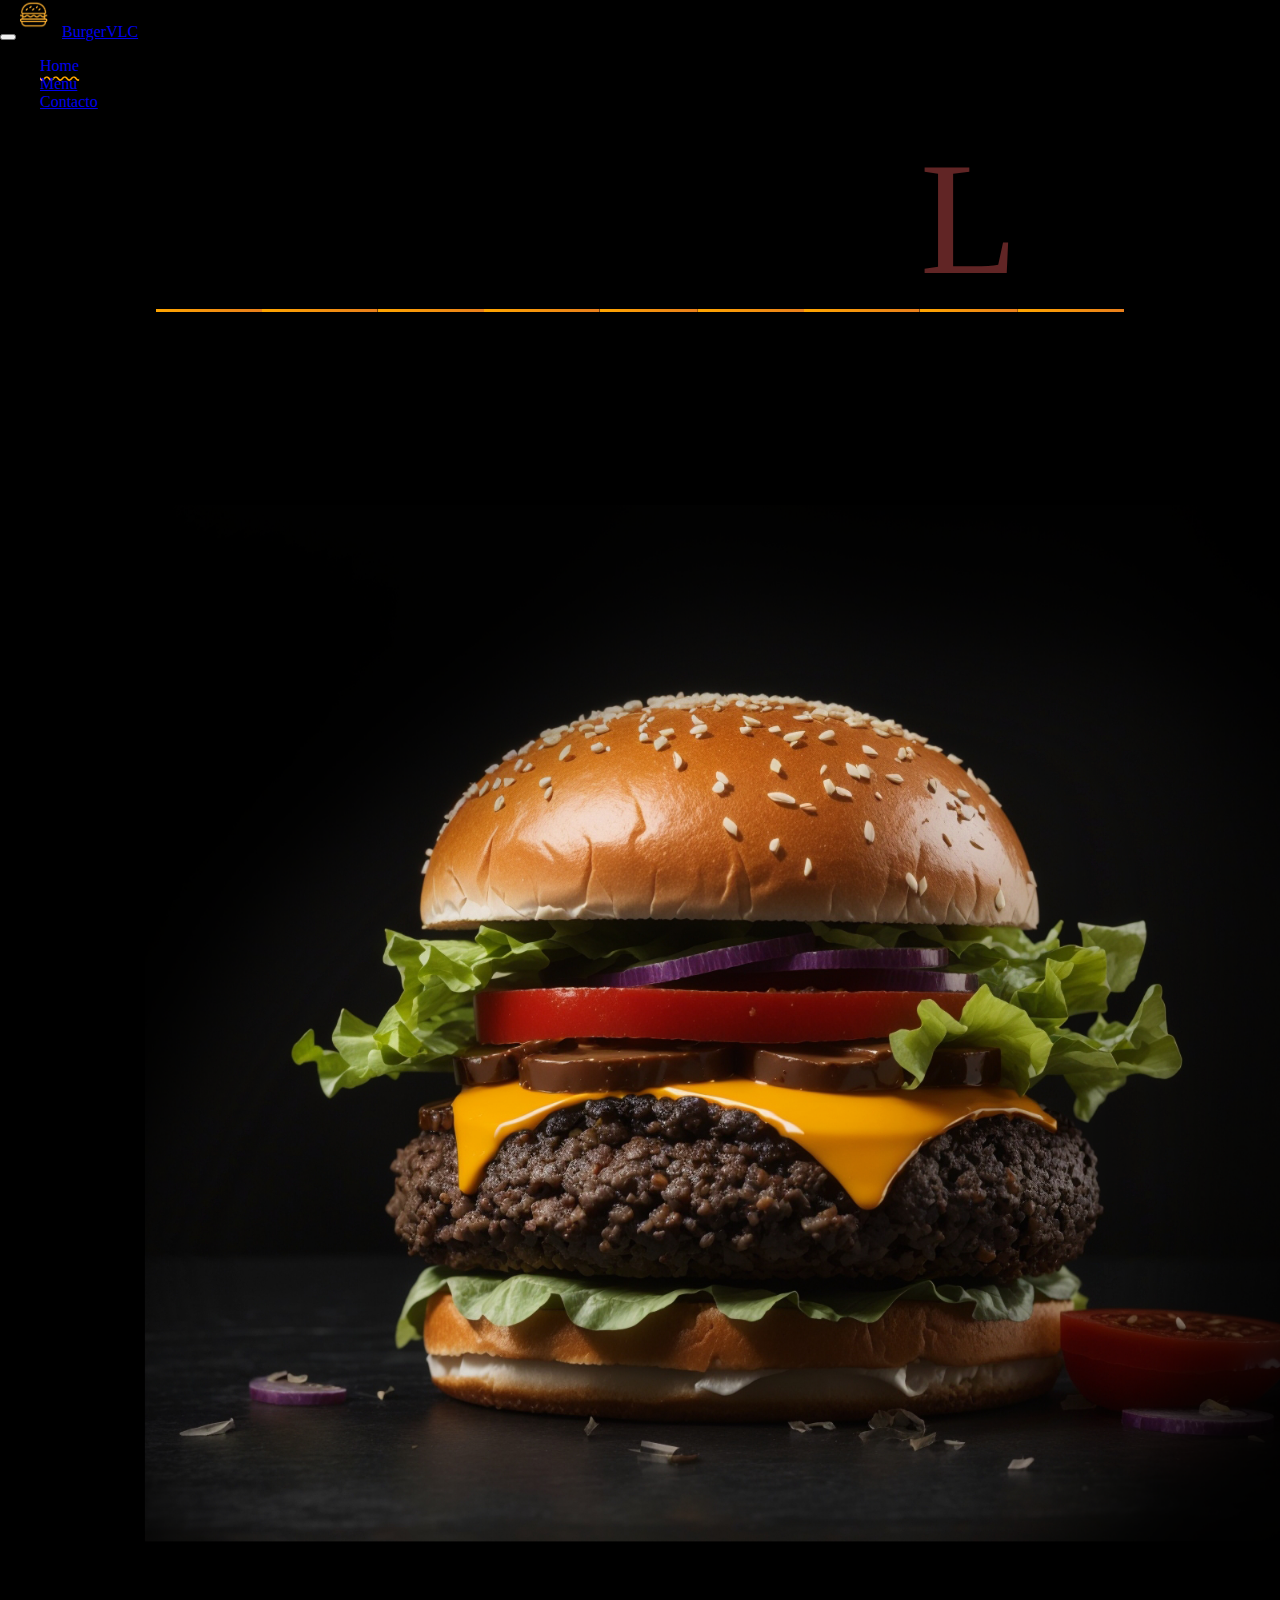
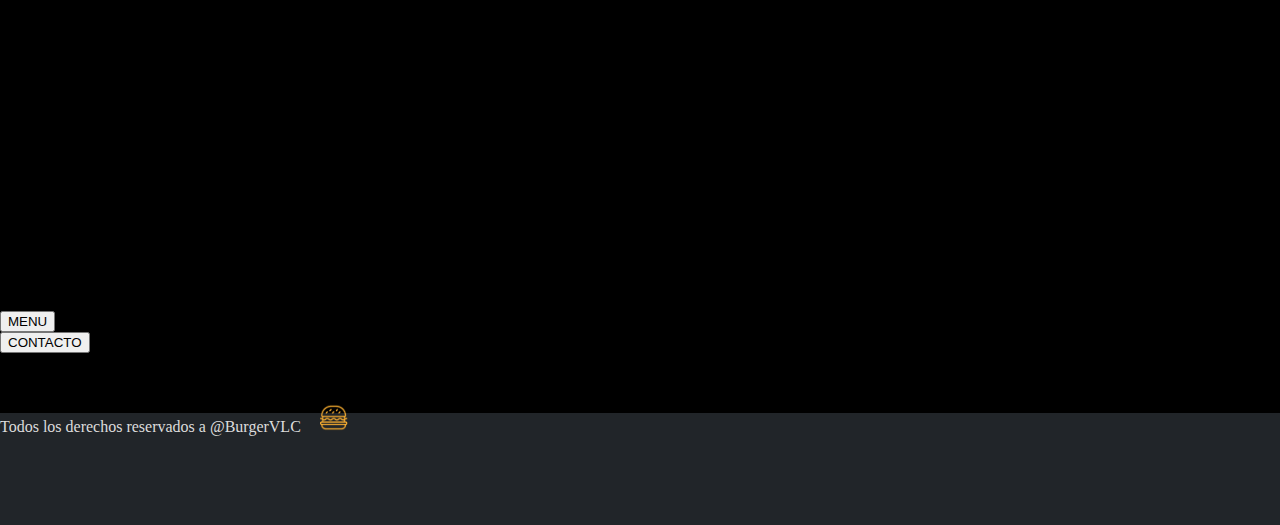
<file: index.html>
<!DOCTYPE html>
<html lang="en">

<head>

    <meta charset="UTF-8">
    <meta name="viewport" content="width=device-width, initial-scale=1.0">
    <title>BurgerVLC</title>

    <!-- CSS DE BOOTSTRAP -->

    <link href="https://cdn.jsdelivr.net/npm/bootstrap@5.3.2/dist/css/bootstrap.min.css" rel="stylesheet"
        integrity="sha384-T3c6CoIi6uLrA9TneNEoa7RxnatzjcDSCmG1MXxSR1GAsXEV/Dwwykc2MPK8M2HN" crossorigin="anonymous">

    <!-- Styles CSS -->

    <link rel="stylesheet" href="css/styles.css">

</head>

<body>

    <div class="container-fluid">

        <!-- NAVBAR -->
        <div class="row">
            <nav class="navbar navbar-expand-lg navbar-dark bg-dark navbar-main">
                <div class="container-fluid">
                    <button class="navbar-toggler" type="button" data-bs-toggle="collapse"
                        data-bs-target="#navbarTogglerDemo03" aria-controls="navbarTogglerDemo03" aria-expanded="false"
                        aria-label="Toggle navigation">
                        <span class="navbar-toggler-icon"></span>
                    </button>
                    <a class="navbar-brand" href="index.html">
                        <img src="img/burgericon.png" id="iconoburger">BurgerVLC
                    </a>
                    <div class="collapse navbar-collapse" id="navbarTogglerDemo03">
                        <ul class="navbar-nav me-auto mb-2 mb-lg-0">
                            <li class="nav-item">
                                <a class="nav-link active" aria-current="page" href="index.html">Home</a>
                            </li>
                            <li class="nav-item">
                                <a class="nav-link" href="menu.html">Menu</a>
                            </li>
                            <li class="nav-item">
                                <a class="nav-link" href="contacto.html">Contacto</a>
                            </li>
                        </ul>

                    </div>
                </div>
            </nav>
        </div>

        <!-- HEADER -->

        <!-- ROW TITULO DE ARRIBA -->

        <div class="row">

            <div class="col-12 rowdearriba">
                <span class="titulo text-white hidden-mobile">B</span>
                <span class="titulo text-white hidden-mobile">U</span>
                <span class="titulo text-white hidden-mobile">R</span>
                <span class="titulo text-white hidden-mobile">G</span>
                <span class="titulo text-white hidden-mobile">E</span>
                <span class="titulo text-white hidden-mobile">R</span>
                <span class="text-warning titulo hidden-mobile">V</span>
                <span class="marron titulo hidden-mobile">L</span>
                <span class="text-warning titulo hidden-mobile">C</span>
            </div>
        </div>

        <!-- ROW DE SUBTITULO -->

        <div class="row">
            <div class="bg-black subtitulo text-center">
                <span class="text-white">LA CADENA DE COMIDA RAPIDA </span><span class="text-warning">LIDER </span><span
                    class="text-white">EN ESPAÑA</span>
            </div>
        </div>


        <!-- IMAGEN Y DESCRIPCIÓN -->

        <div class="row">

            <div class="col-8 primercolumnaindex">

                <img src="img/burgerprincipal.png" class="img-fluid burgerprincipal img-responsive"
                    alt="Responsive image">



            </div>
            <div class="col-3 segundacolumnaindex hidden-mobile">

                <span class="text-white descripcion">MARCANDO EL ESTÁNDAR DE <span class="text-warning">CALIDAD</span> Y
                    <span class="text-warning">SABOR</span> QUE NUESTROS CLIENTES HAN LLEGADO A AMAR</span>



            </div>

            <!-- BOTONES -->

            <div class="row">

                <div class="col-5 botones text-end">

                    <button type="button" class="btn btn-outline-black btn-lg btn-light raise">MENU</button>

                </div>

                <div class="col-2"></div>

                <div class="col-5 botones text-start">

                    <a href="contacto.html"><button type="button"
                            class="btn btn-outline-black btn-lg btn-light raise">CONTACTO</button></a>

                </div>



            </div>









        </div>

        <!-- PIE DE PAGINA -->

        <div class="row">

            <div class="col-12 piepagina">

                <div class="text-center text-center espacioderechos">

                    <span class="derechos">Todos los derechos reservados a @BurgerVLC</span>
                    <img src="img/burgericon.png" alt="logo" class="logofinal">

                </div>


            </div>

        </div>

    </div>


    <!-- JS DE BOOTSTRAP -->

    <script src="https://cdn.jsdelivr.net/npm/bootstrap@5.3.2/dist/js/bootstrap.bundle.min.js"
        integrity="sha384-C6RzsynM9kWDrMNeT87bh95OGNyZPhcTNXj1NW7RuBCsyN/o0jlpcV8Qyq46cDfL"
        crossorigin="anonymous"></script>

</body>

</html>
</file>
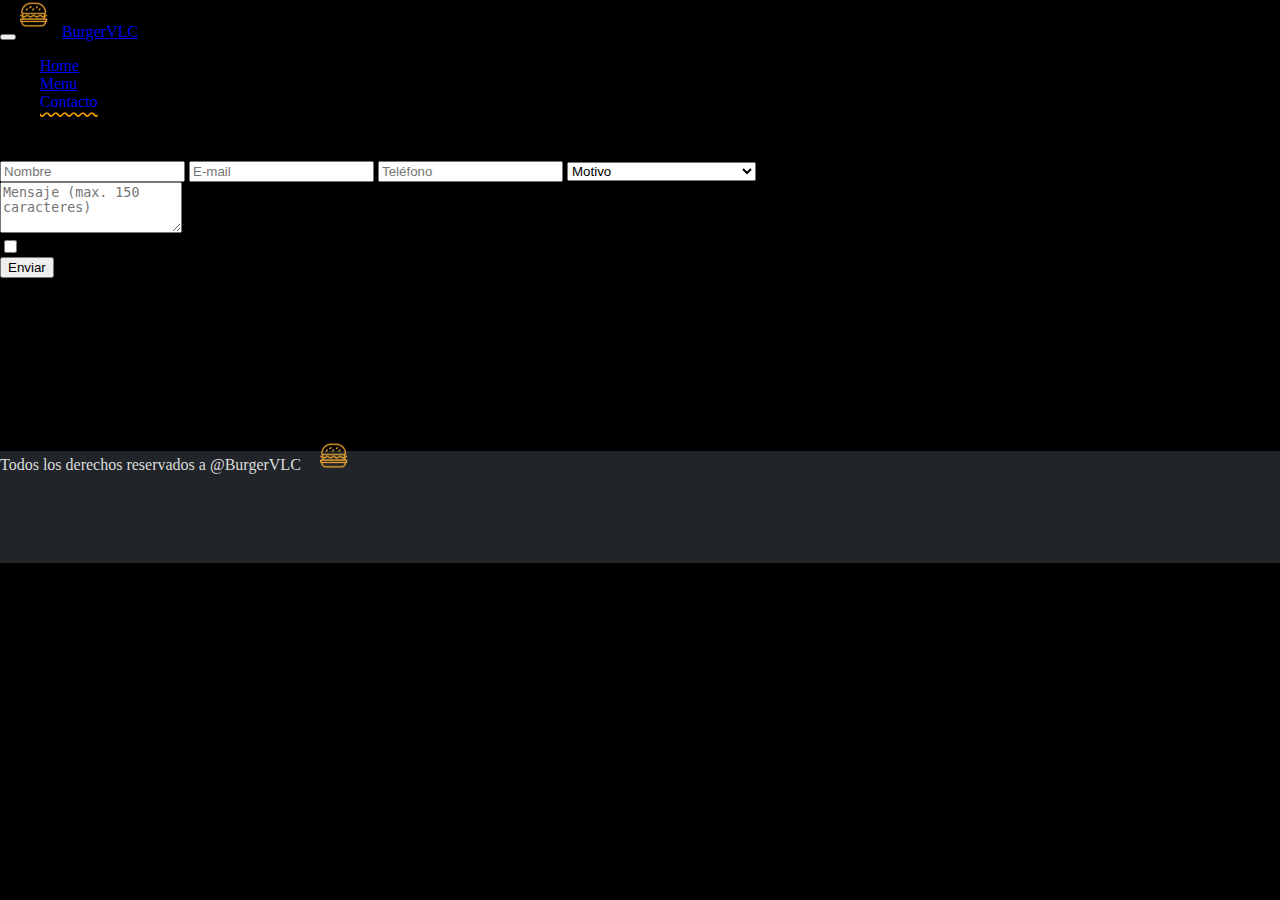
<file: contacto.html>
<!DOCTYPE html>
<html lang="en">

<head>

    <meta charset="UTF-8">
    <meta name="viewport" content="width=device-width, initial-scale=1.0">
    <title>CONTACTO BurgerVLC</title>

    <!-- CSS DE BOOTSTRAP -->

    <link href="https://cdn.jsdelivr.net/npm/bootstrap@5.3.2/dist/css/bootstrap.min.css" rel="stylesheet"
        integrity="sha384-T3c6CoIi6uLrA9TneNEoa7RxnatzjcDSCmG1MXxSR1GAsXEV/Dwwykc2MPK8M2HN" crossorigin="anonymous">

    <!-- Styles CSS -->

    <link rel="stylesheet" href="css/styles.css">

</head>

<body>

    <div class="container-fluid">

        <!-- NAVBAR -->
        <div class="row">
            <nav class="navbar navbar-expand-lg navbar-dark bg-dark navbar-main">
                <div class="container-fluid">
                    <button class="navbar-toggler" type="button" data-bs-toggle="collapse"
                        data-bs-target="#navbarTogglerDemo03" aria-controls="navbarTogglerDemo03" aria-expanded="false"
                        aria-label="Toggle navigation">
                        <span class="navbar-toggler-icon"></span>
                    </button>
                    <a class="navbar-brand" href="index.html">
                        <img src="img/burgericon.png" id="iconoburger">BurgerVLC
                    </a>
                    <div class="collapse navbar-collapse" id="navbarTogglerDemo03">
                        <ul class="navbar-nav me-auto mb-2 mb-lg-0">
                            <li class="nav-item">
                                <a class="nav-link" href="index.html">Home</a>
                            </li>
                            <li class="nav-item">
                                <a class="nav-link" href="menu.html">Menu</a>
                            </li>
                            <li class="nav-item">
                                <a class="nav-link active" aria-current="page" href="contacto.html">Contacto</a>
                            </li>
                        </ul>

                    </div>
                </div>
            </nav>
        </div>


        <!-- FORMULARIO DE CONTACTO -->

        <form class="text-center p-5" action="#!">

            <p class="h4 mb-4 text-white">Contacta con nosotros</p>

            <!-- NNOMBRE -->
            <input type="text" id="defaultContactFormName" class="form-control mb-4" placeholder="Nombre"
                maxlength="40">

            <!-- CORREO -->
            <input type="email" id="defaultContactFormEmail" class="form-control mb-4" placeholder="E-mail"
                maxlength="50">

            <!-- TELEFONO -->

            <input type="number" id="defaultContactFormEmail" class="form-control mb-4" placeholder="Teléfono" max="20">

            <!-- MOTIVO -->
            <select class="browser-default custom-select mb-4">
                <option value="" disabled>Choose option</option>
                <option value="1" selected>Motivo</option>
                <option value="2">Reservar</option>
                <option value="3">Celebra tu cumpleaños aquí</option>
                <option value="4">Consulta</option>
            </select>

            <!-- MENSAJE -->
            <div class="form-group">
                <textarea class="form-control rounded-0" id="exampleFormControlTextarea2" rows="3"
                    placeholder="Mensaje (max. 150 caracteres)" maxlength="150"></textarea>
            </div>

            <!-- TERMINOS -->
            <div class="custom-control custom-checkbox mb-4">
                <input type="checkbox" class="custom-control-input" id="defaultContactFormCopy">
                <label class="custom-control-label text-white" for="defaultContactFormCopy">Acepto los términos</label>
            </div>

            <!-- BOTON ENVIAR -->
            <button class="btn btn-outline-black btn-lg btn-light raise">Enviar</button>

        </form>


        <!-- PIE DE PAGINA -->

        <div class="row">

            <div class="col-12 espacioprefooter"></div>

            <div class="col-12 piepagina">

                <div class="text-center text-center espacioderechos">

                    <span class="derechos">Todos los derechos reservados a @BurgerVLC</span>
                    <img src="img/burgericon.png" alt="logo" class="logofinal">

                </div>


            </div>

        </div>

    </div>


</body>

</html>
</file>
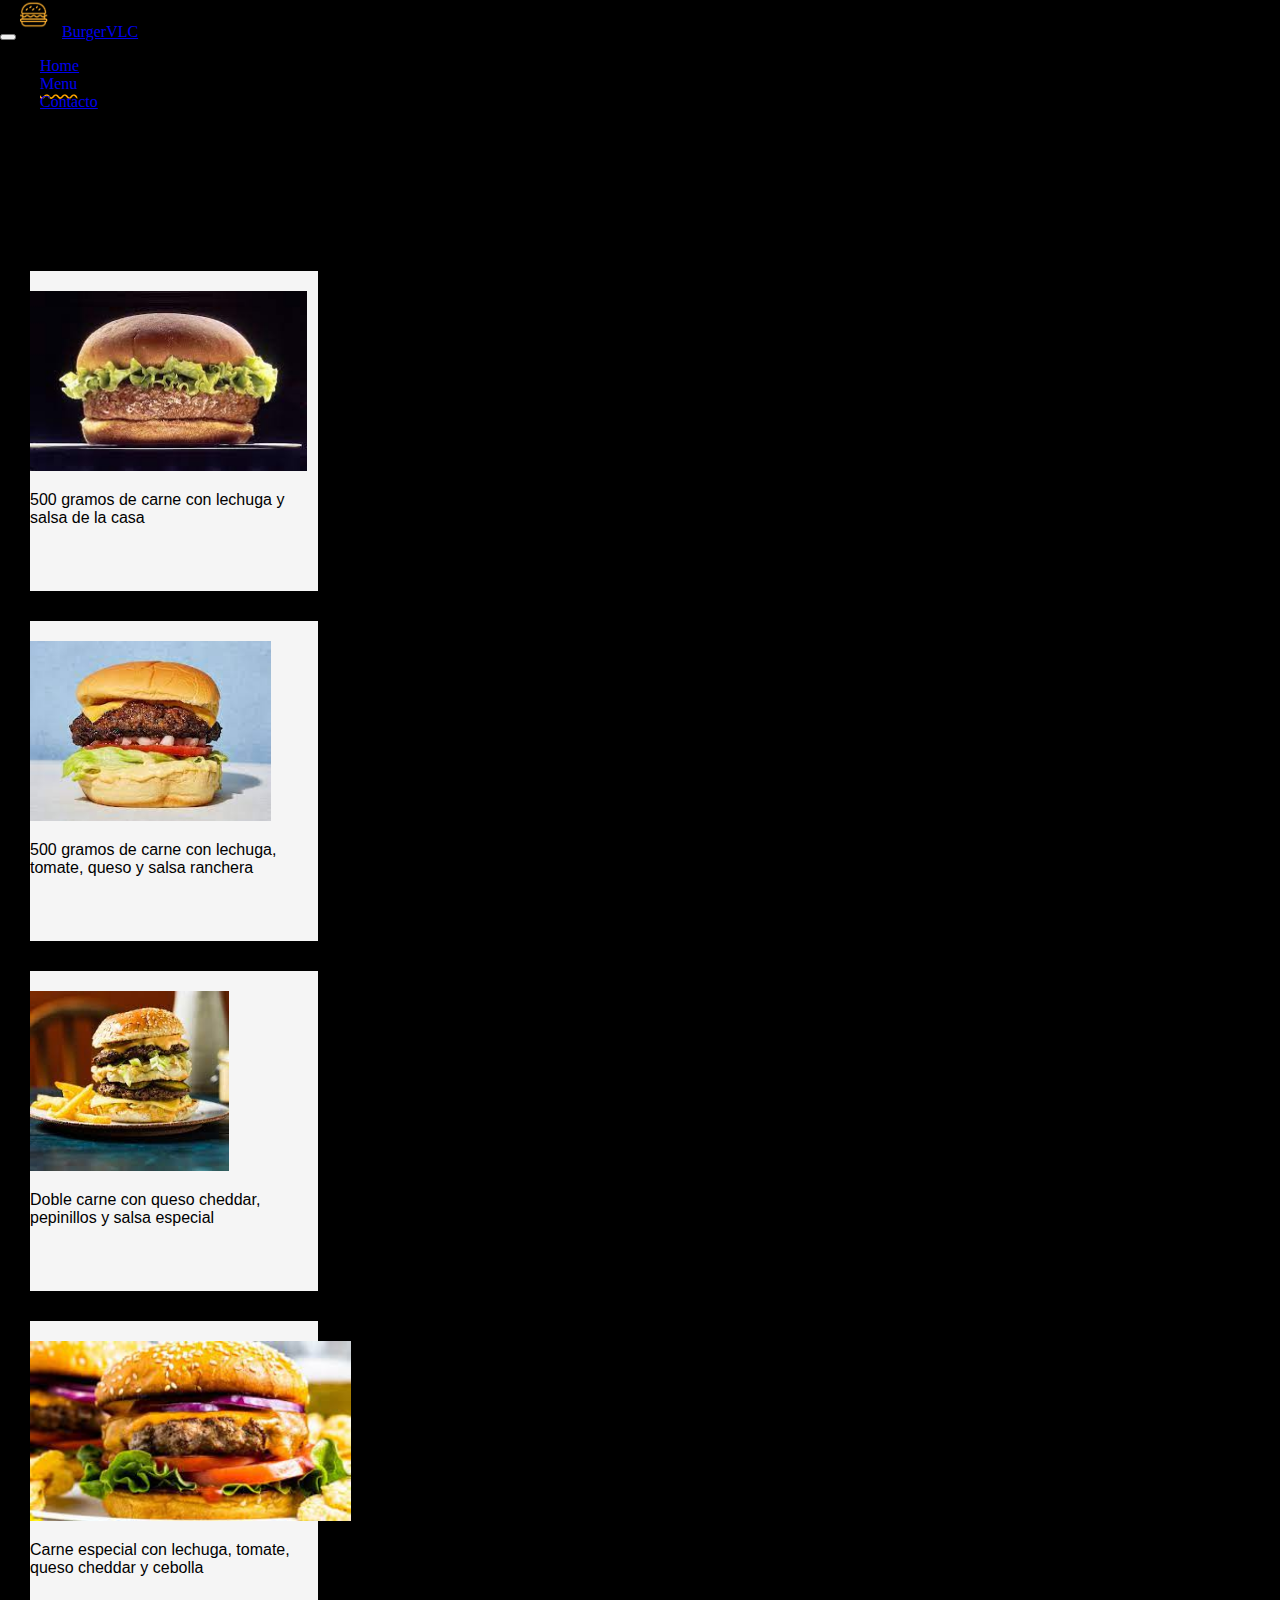
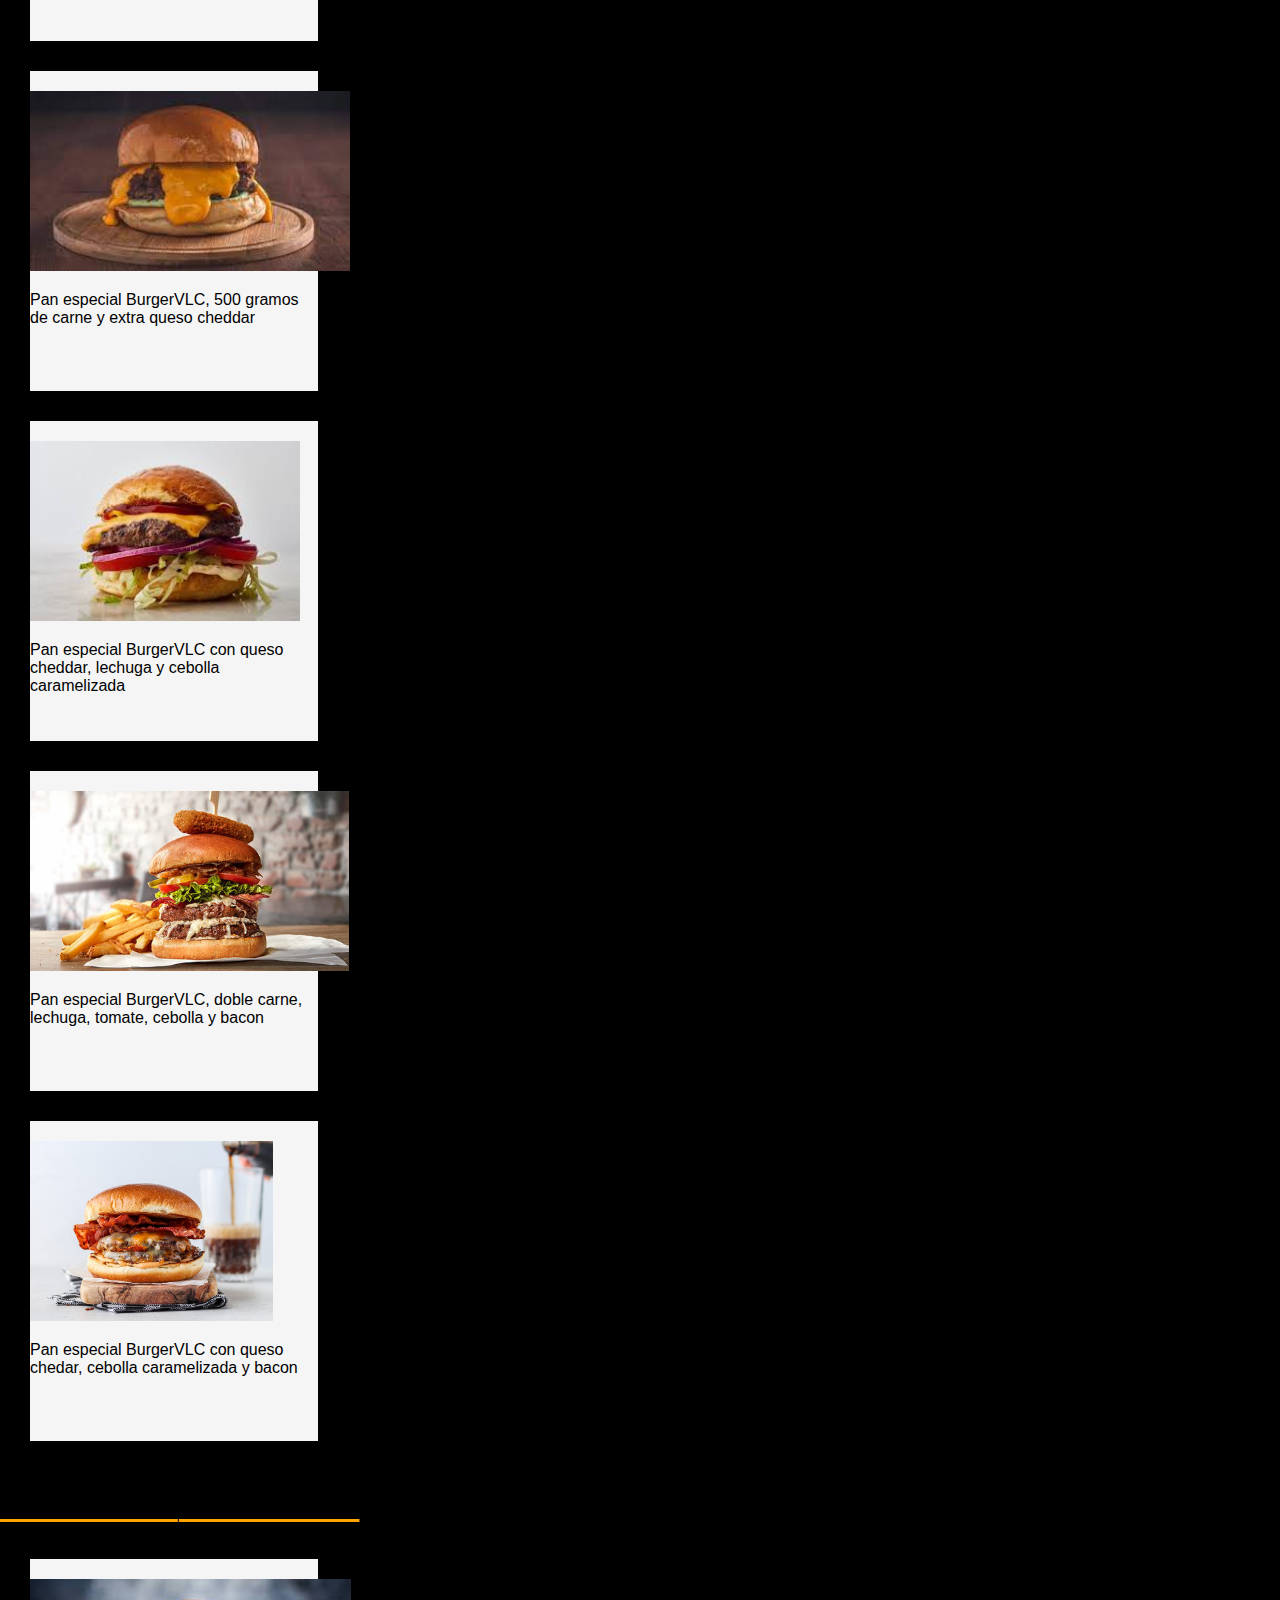
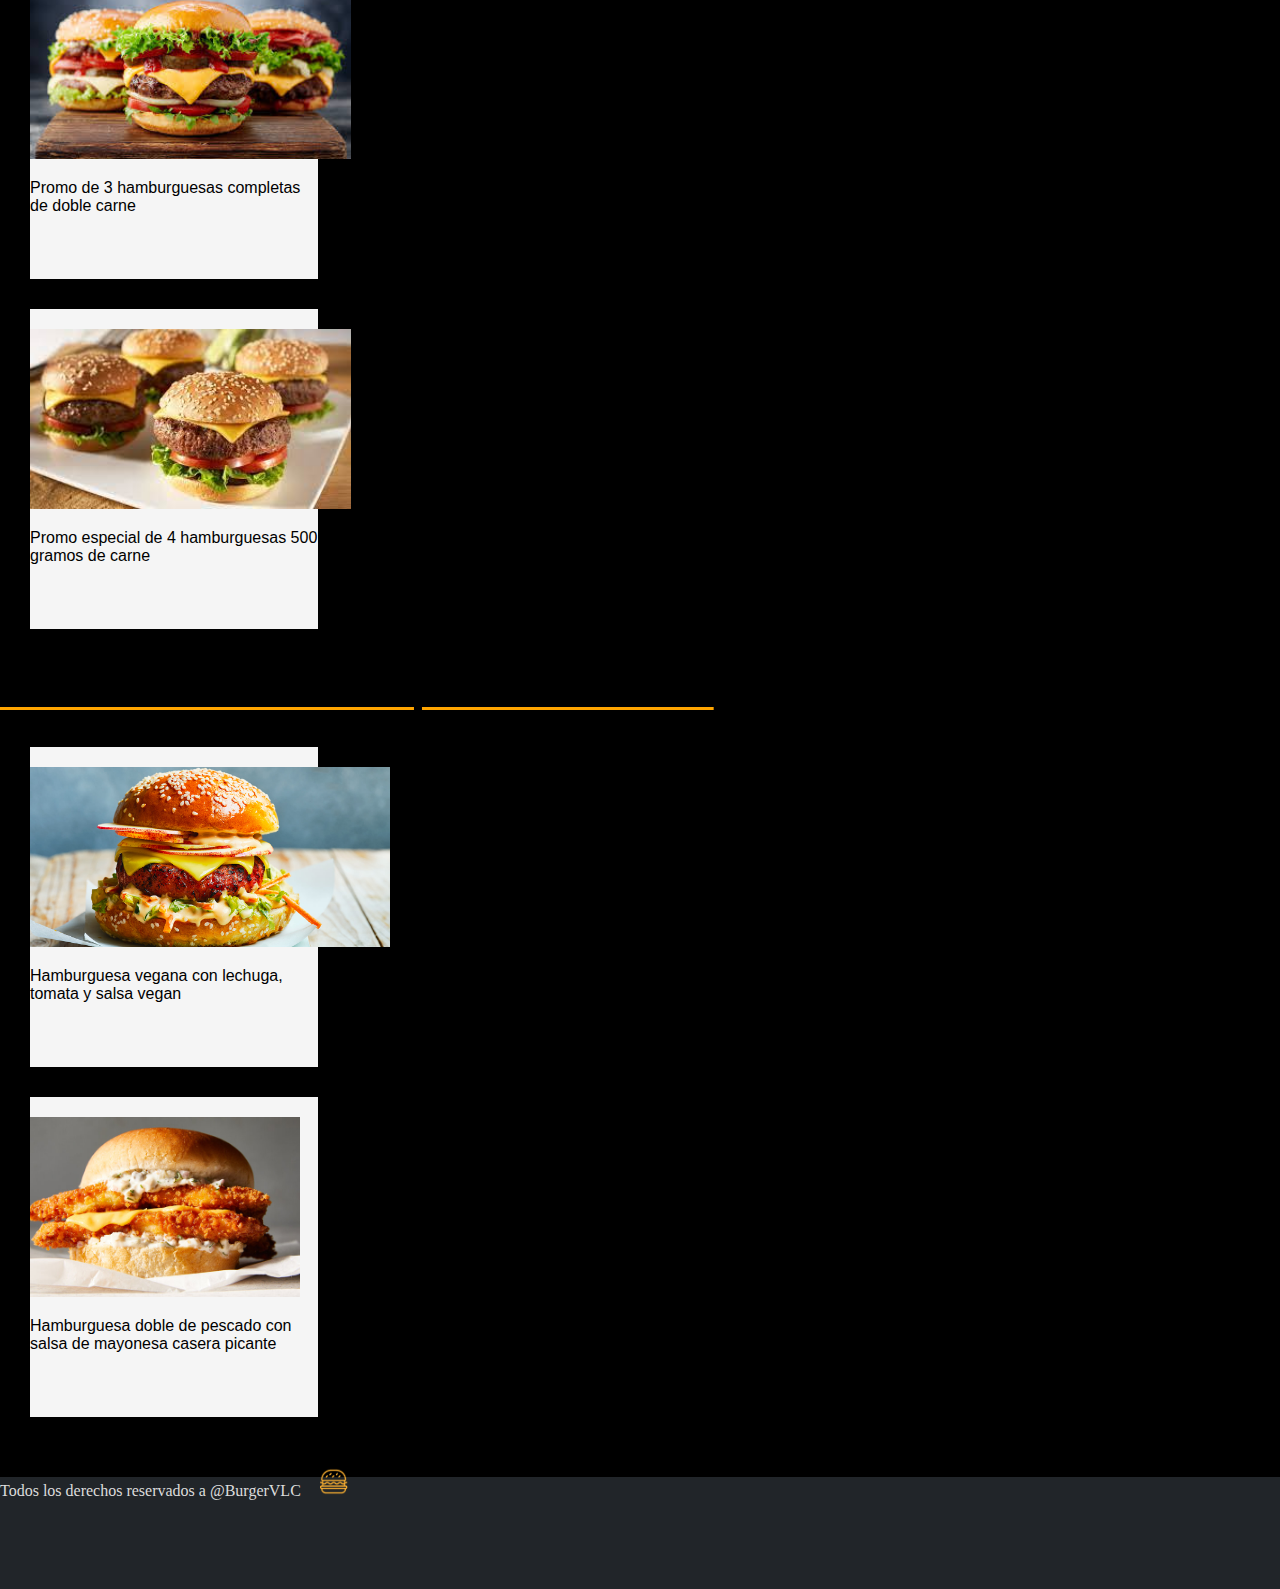
<file: menu.html>
<!DOCTYPE html>
<html lang="en">

<head>
    <meta charset="UTF-8">
    <meta name="viewport" content="width=device-width, initial-scale=1.0">
    <title>MENU BurgerVLC</title>

    <!-- CSS DE BOOTSTRAP -->

    <link href="https://cdn.jsdelivr.net/npm/bootstrap@5.3.2/dist/css/bootstrap.min.css" rel="stylesheet"
        integrity="sha384-T3c6CoIi6uLrA9TneNEoa7RxnatzjcDSCmG1MXxSR1GAsXEV/Dwwykc2MPK8M2HN" crossorigin="anonymous">

    <!-- Styles CSS -->

    <link rel="stylesheet" href="css/styles.css">

</head>

<body>

    <div class="container-fluid">

        <!-- NAVBAR -->
        <div class="row">
            <nav class="navbar navbar-expand-lg navbar-dark bg-dark navbar-main">
                <div class="container-fluid">
                    <button class="navbar-toggler" type="button" data-bs-toggle="collapse"
                        data-bs-target="#navbarTogglerDemo03" aria-controls="navbarTogglerDemo03" aria-expanded="false"
                        aria-label="Toggle navigation">
                        <span class="navbar-toggler-icon"></span>
                    </button>
                    <a class="navbar-brand" href="index.html">
                        <img src="img/burgericon.png" id="iconoburger">BurgerVLC
                    </a>
                    <div class="collapse navbar-collapse" id="navbarTogglerDemo03">
                        <ul class="navbar-nav me-auto mb-2 mb-lg-0">
                            <li class="nav-item">
                                <a class="nav-link" aria-current="page" href="index.html">Home</a>
                            </li>
                            <li class="nav-item">
                                <a class="nav-link active" href="menu.html">Menu</a>
                            </li>
                            <li class="nav-item">
                                <a class="nav-link" href="contacto.html">Contacto</a>
                            </li>
                        </ul>

                    </div>
                </div>
            </nav>
        </div>

        <!-- TITULO DEL MENU -->

        <div class="row">

            <div class="bg-black titulomenu text-center">
                <span class="text-white">CONOCE NUESTRO </span><span class="text-warning">MENU </span>
            </div>

        </div>

        <!-- SUBTITULO -->

        <div class="row">

            <div class="bg-black subtitulomenu text-center">
                <span class="text-white">PATATAS Y BEBIDA </span><span class="text-warning">INCLUIDAS </span>
            </div>

        </div>


        <!-- CARDS DEL MENU -->


        <div class="row">

            <div class="card" style="width: 18rem;">
                <img src="img/burgercarne.jpg" class="card-img-top" alt="...">
                <div class="card-body">
                    <p class="card-text text-center">500 gramos de carne con lechuga y salsa de la casa</p>
                </div>
            </div>
            <div class="card" style="width: 18rem;">
                <img src="img/burgerclasica.jpg" class="card-img-top" alt="...">
                <div class="card-body">
                    <p class="card-text text-center">500 gramos de carne con lechuga, tomate, queso y salsa ranchera</p>
                </div>
            </div>
            <div class="card" style="width: 18rem;">
                <img src="img/burgerdoblee.jpg" class="card-img-top" alt="...">
                <div class="card-body">
                    <p class="card-text text-center">Doble carne con queso cheddar, pepinillos y salsa especial</p>
                </div>
            </div>
            <div class="card" style="width: 18rem;">
                <img src="img/burgerdoble2.jpg" class="card-img-top" alt="...">
                <div class="card-body">
                    <p class="card-text text-center">Carne especial con lechuga, tomate, queso cheddar y cebolla</p>
                </div>
            </div>
            <div class="card" style="width: 18rem;">
                <img src="img/burgerqueso.jpg" class="card-img-top" alt="...">
                <div class="card-body">
                    <p class="card-text text-center">Pan especial BurgerVLC, 500 gramos de carne y extra queso cheddar
                    </p>
                </div>
            </div>
            <div class="card" style="width: 18rem;">
                <img src="img/burgertomate.jpg" class="card-img-top" alt="...">
                <div class="card-body">
                    <p class="card-text text-center ">Pan especial BurgerVLC con queso cheddar, lechuga y cebolla
                        caramelizada</p>
                </div>
            </div>

            <div class="card" style="width: 18rem;">
                <img src="img/burgergigante.jpg" class="card-img-top" alt="...">
                <div class="card-body">
                    <p class="card-text text-center ">Pan especial BurgerVLC, doble carne, lechuga, tomate, cebolla y
                        bacon</p>
                </div>
            </div>

            <div class="card" style="width: 18rem;">
                <img src="img/burgerbacon.jpg" class="card-img-top" alt="...">
                <div class="card-body">
                    <p class="card-text text-center ">Pan especial BurgerVLC con queso chedar, cebolla caramelizada y
                        bacon</p>
                </div>
            </div>

        </div>
    </div>


    <!-- PROMOCIONES -->

    <!-- LINEA DIVISORIA ENTRE PROMOCIONES -->

    <div class="row">

        <div class="w-100 bg-black text-center">
            <span class="text-warning promociones">PROMO</span>
            <span class="text-white promociones2">CIONES</span>





        </div>
    </div>


    <div class="row">

        <div class="card" style="width: 18rem;">
            <img src="img/tresburger.jpg" class="card-img-top" alt="...">
            <div class="card-body">
                <p class="card-text text-center">Promo de 3 hamburguesas completas de doble carne</p>
            </div>
        </div>
        <div class="card" style="width: 18rem;">
            <img src="img/cuatroburger.jpg" class="card-img-top" alt="...">
            <div class="card-body">
                <p class="card-text text-center">Promo especial de 4 hamburguesas 500 gramos de carne</p>
            </div>
        </div>
    </div>


    <!-- HAMBURGUESAS ESPECIALES -->

    <div class="row">

        <div class="w-100 bg-black text-center">
            <span class="text-warning promociones3">HAMBURGUESAS</span>
            <span class="text-white promociones4">ESPECIALES</span>

        </div>
    </div>


    <div class="row">

        <div class="card" style="width: 18rem;">
            <img src="img/veganburger.jpg" class="card-img-top" alt="...">
            <div class="card-body">
                <p class="card-text text-center">Hamburguesa vegana con lechuga, tomata y salsa vegan</p>
            </div>
        </div>
        <div class="card" style="width: 18rem;">
            <img src="img/fishburger.jpg" class="card-img-top" alt="...">
            <div class="card-body">
                <p class="card-text text-center">Hamburguesa doble de pescado con salsa de mayonesa casera picante</p>
            </div>
        </div>






        <!-- PIE DE PAGINA -->

        <div class="row">

            <div class="col-12 piepagina">

                <div class="text-center text-center espacioderechos">

                    <span class="derechos">Todos los derechos reservados a @BurgerVLC</span>
                    <img src="img/burgericon.png" alt="logo" class="logofinal">

                </div>


            </div>

        </div>









    </div>





















    </div>

</body>

</html>
</file>
<file: css/styles.css>
/* BODY */

body {

    margin: 0;
    padding: 0;
    height: 100vh;
    width: 100vw;
    overflow-x: hidden;
    background-color: black;

}





/* NAVBAR */

#iconoburger {

    height: 1.8em;
    width: 2em;
    margin-right: 10px;
    margin-bottom: 8px;

}

.navbar-main .active {

    text-decoration: underline wavy orange;
    text-underline-offset: 5px;
}




/* TITULO */

.rowdearriba {

    background-color: black;
    display: flex;
    justify-content: center;

}

.titulo {

    font-size: 160px;
    font-family: fantasy;
    background:
        linear-gradient(to right,
            orange,
            rgb(233, 127, 28)),
        linear-gradient(to right,
            rgba(255, 0, 0, 1),
            rgba(255, 0, 180, 1),
            rgba(0, 100, 200, 1));
    background-size: 100% 3px, 0 3px;
    background-position: 100% 100%, 0 100%;
    background-repeat: no-repeat;
    transition: background-size 400ms;


}


.titulo:hover {

    background-size: 0 3px, 100% 3px;
    cursor: pointer;


}

@media (max-width: 767px) {
    .hidden-mobile {
        display: none;

    }
}

.marron {

    color: rgb(97, 37, 37);

}



/* HEADER */


.espacionavbarheader {

    height: 12em;
    width: 100%;
    background-color: black;

}

.subtitulo {

    font-family: fantasy;
    font-size: 50px;
    margin-top: 5px;

}




/* FOTO Y BOTONES INDEX */

.burgerprincipal {

    margin-left: -0px;
    scale: .8;

}


.segundacolumnaindex {

    margin-top: 50px;

}

.descripcion {

    font-family: fantasy;
    font-size: 4.2vw;

}


/* BOTONES */


.raise:hover,
.raise:focus {
    box-shadow: 0 0.5em 0.5em -0.4em var(--hover);
    transform: translateY(-0.25em);
}




/* PIE PAGINA */

.piepagina {

    background-color: #212529;
    height: 7em;
    width: 100vw;
    margin-top: 60px;

}


.espacioderechos {

    margin-top: 50px;

}

.derechos {

    color: gainsboro;

}



.logofinal {

    height: 1.8em;
    width: 2em;
    margin-left: 15px;
    margin-top: -10px;

}

/* MENU */

.card {

    height: 20rem;
    margin: 30px;
    background-color: whitesmoke;

}

.titulomenu {

    font-family: fantasy;
    font-size: 70px;

}

.subtitulomenu {

    font-family: fantasy;
    font-size: 30px;

}

.card-img-top {

    margin-top: 20px;
    height: 20vh;
    object-fit: cover;

}

.card-body {

    font-family: Arial, Helvetica, sans-serif;


}


@media (max-width: 767px) {
    .hidden-mobile {
        display: none;

    }

    .img-responsive {
        position: relative;
        left: 80%;
        transform: translate(-50%, 0);
        -ms-transform: translate(-50%, 0);
        -webkit-transform: translate(-50%, 0);
        scale: .9;
        margin-bottom: 40px;
    }


    .botones {
        margin: -100px -20px 10px 5px;
    }

}

.promociones {

    font-family: fantasy;
    font-size: 50px;
    text-decoration: underline orange 3px;

}

.promociones2 {

    font-family: fantasy;
    font-size: 50px;
    text-decoration: underline orange 3px;

}


.promociones3 {

    font-family: fantasy;
    font-size: 50px;
    text-decoration: underline orange 3px;

}

.promociones4 {

    font-family: fantasy;
    font-size: 50px;
    text-decoration: underline orange 3px;

}

.promociones4 {

    margin-left: 4px;

}

.promociones2 {

    margin-left: -3px;

}

.card:hover {

    cursor: pointer;
    scale: 1.1;

}


.espaciobotones {

    width: 100vw;
    height: 100px;
    background-color: black;

}


.espacioprefooter {

    width: 100vw;
    background-color: black;
    height: 7.1rem;
}
</file>
